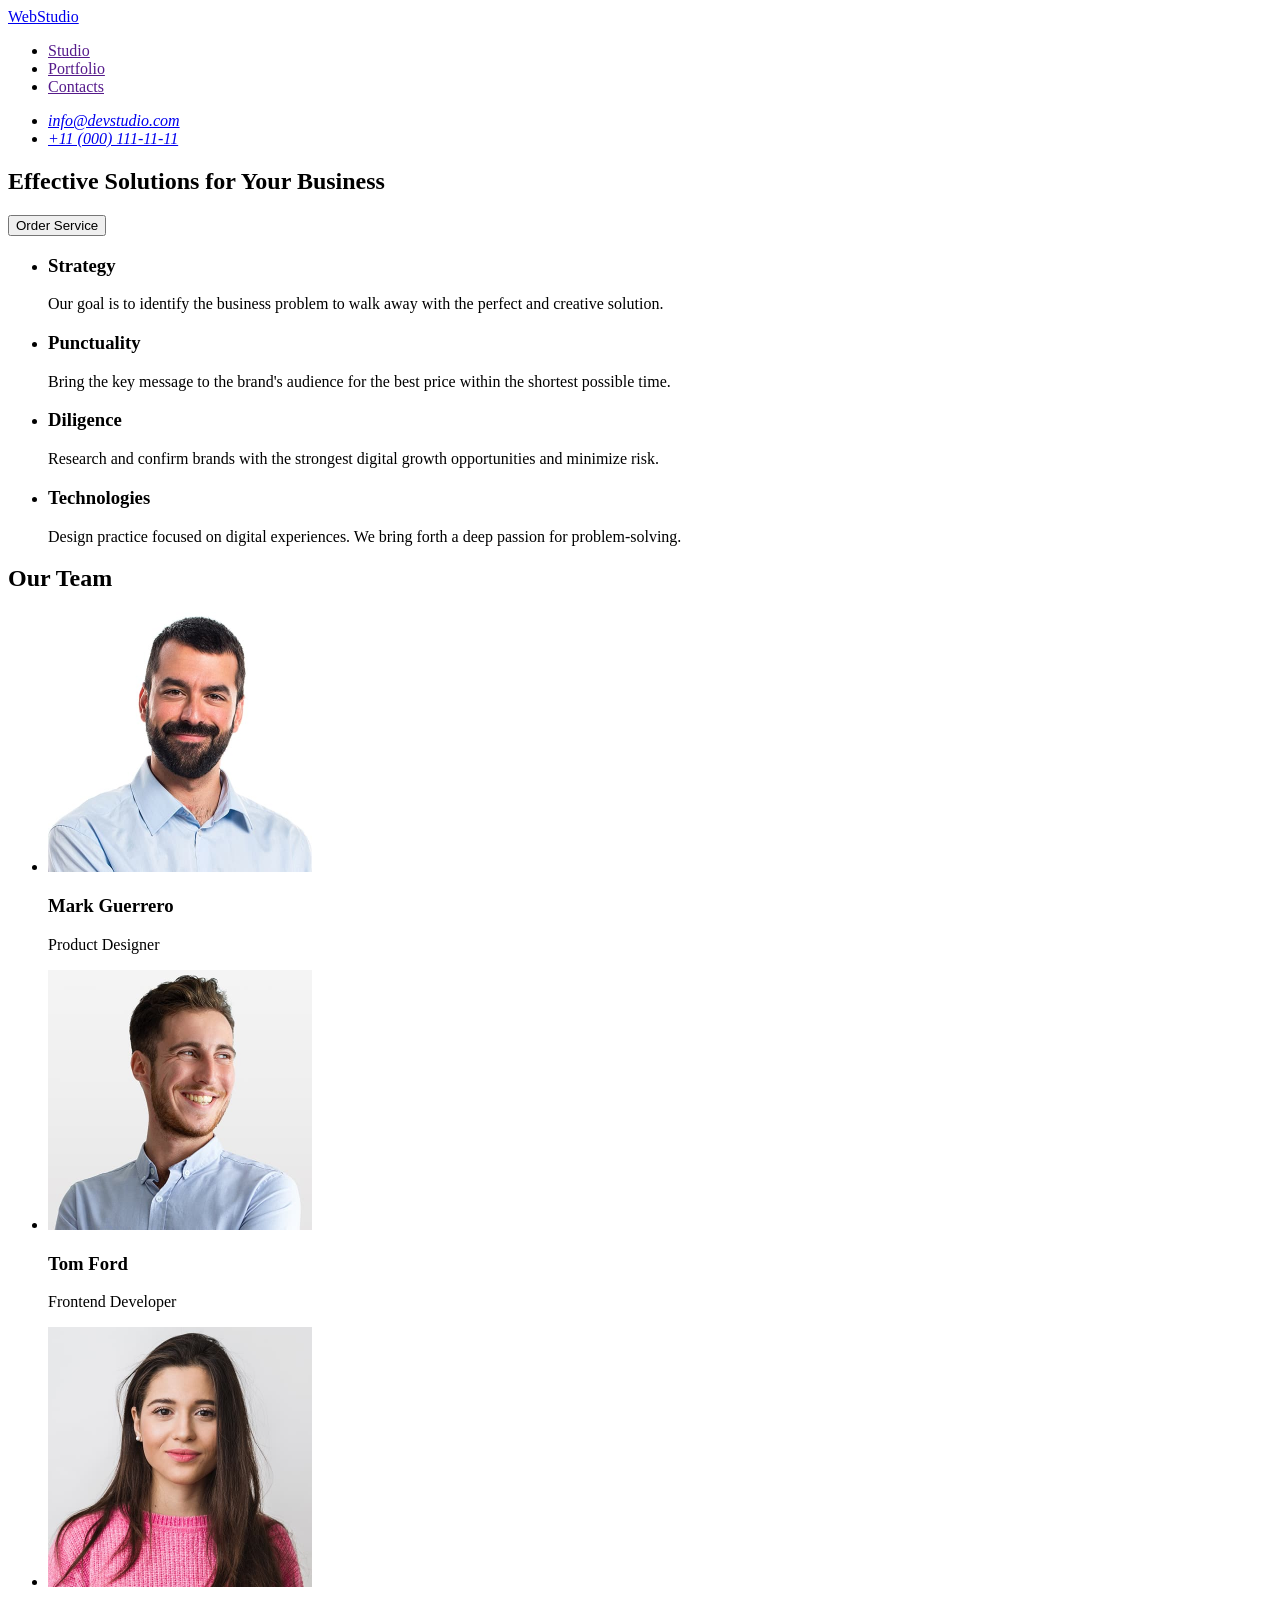
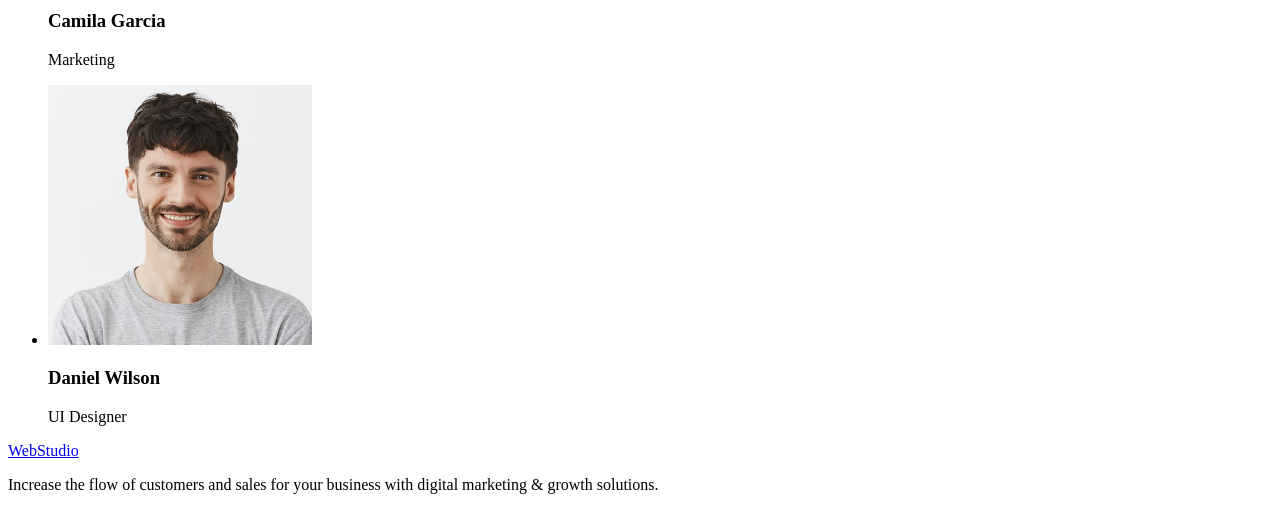
<file: index.html>
<!DOCTYPE html>
<html lang="en">

<head>
	<meta charset="UTF-8">
	<meta name="viewport" content="width=device-width, initial-scale=1.0">
	<title>WEBSTUDIO</title>
</head>

<body>
	<!--Header шапка сайту-->
	<header>
		<nav>
			<a href="./index.html">WebStudio</a>
			<ul>
				<li><a href="">Studio</a></li>
				<li><a href="">Portfolio</a></li>
				<li><a href="">Contacts</a></li>
			</ul>
		</nav>
		<address>
			<ul>
				<li><a href="mailto:info@devstudio.com">info@devstudio.com</a></li>
				<li><a href="tel:+110001111111">+11 (000) 111-11-11</a></li>
			</ul>
		</address>
	</header>
	<!--section 1-->
	<main>
		<section>
			<h1>Effective Solutions for Your Business</h1>
			<button type="button">Order Service</button>
		</section>
		<!--section 2-->
		<section>
			<h2 hidden>Skils</h2>
			<ul>
				<li>
					<h3>Strategy</h3>
					<p>Our goal is to identify the business
						problem to walk away with the perfect and creative solution. </p>
				</li>
				<li>
					<h3>Punctuality</h3>
					<p>Bring the key message to the brand's audience for the best price within the shortest possible time.</p>
				</li>
				<li>
					<h3>Diligence</h3>
					<p>Research and confirm brands with the strongest digital growth opportunities and minimize risk.</p>
				</li>
				<li>
					<h3>Technologies</h3>
					<p>Design practice focused on digital experiences. We bring forth a deep passion for problem-solving.</p>
				</li>
			</ul>
		</section>
		<!--Section 3-->
		<section>
			<h2>Our Team</h2>
			<ul>
				<li><img src="./images/markGuerrero.jpg" width="264" height="260" alt="product designer">
					<h3>Mark Guerrero</h3>
					<p>Product Designer</p>
				</li>
				<li><img src="./images/tomFord.jpg" width="264" height="260" alt="frontend designer">
					<h3>Tom Ford</h3>
					<p>Frontend Developer</p>
				</li>
				<li><img src="./images/camilaGarcia.jpg" width="264" height="260" alt="foto marketing">
					<h3>Camila Garcia</h3>
					<p>Marketing</p>
				</li>
				<li><img src="./images/danielWilson.jpg" width="264" height="260" alt="ui designer">
					<h3>Daniel Wilson</h3>
					<p>UI Designer</p>
				</li>
			</ul>
		</section>
	</main>
	<!--section 4-->
	<footer>
		<a href="./index.html">WebStudio</a>
		<p>Increase the flow of customers and sales for your business with digital marketing & growth solutions.</p>
		<h2 hidden>footer</h2>
	</footer>
</body>

</html>
</file>
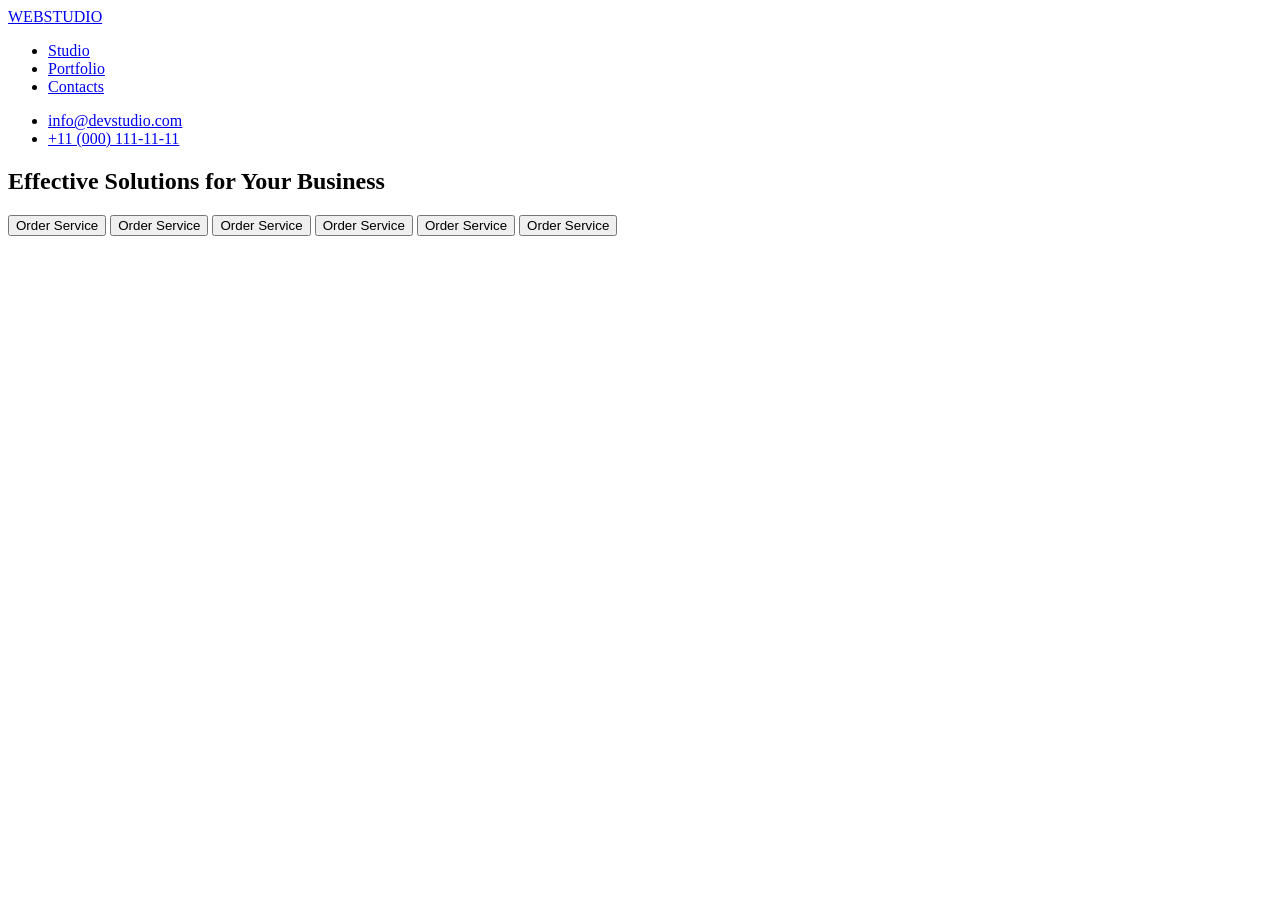
<file: portfolio.html>
<!DOCTYPE html>
<html lang="en">
  <head>
    <meta charset="UTF-8" />
    <meta http-equiv="X-UA-Compatible" content="IE=edge" />
    <meta name="viewport" content="width=device-width, initial-scale=1.0" />
    <title>WEBSTUDIO</title>
    <link rel="preconnect" href="https://fonts.googleapis.com" />
    <link rel="preconnect" href="https://fonts.gstatic.com" crossorigin />
    <link
      href="https://fonts.googleapis.com/css2?family=Montserrat:wght@700&family=Raleway:wght@700&family=Roboto:wght@400;500;900&display=swap"
      rel="stylesheet"
    />
    <link rel="stylesheet" href="css/style.css" />
  </head>
  <body>
    <!--Head Porfolio-->
    <header>
      <nav>
        <a class="logo" href="#"><span class="accent">WEB</span>STUDIO</a>
        <ul>
          <li><a class="studio-app" href="#">Studio</a></li>
          <li><a class="studio-app" href="#">Portfolio</a></li>
          <li><a class="studio-app" href="#">Contacts</a></li>
        </ul>
      </nav>
      <ul>
        <li><a class="studio-contact" href="malto:info@devstudio.com">info@devstudio.com</a></li>
        <li>
          <a class="studio-contact" href="tel:+11(000)111-11-11">+11 (000) 111-11-11</a>
        </li>
      </ul>
    </header>
    <main>
      <section>
        <h1 class="reklama">Effective Solutions for Your Business</h1>
        <button type="button" class="btn-btn-primary">Order Service</button>
        <button type="button" class="btn-btn-primary">Order Service</button>
        <button type="button" class="btn-btn-primary">Order Service</button>
        <button type="button" class="btn-btn-primary">Order Service</button>
        <button type="button" class="btn-btn-primary">Order Service</button>
        <button type="button" class="btn-btn-primary">Order Service</button>
      </section>
    </main>
    <footer></footer>
  </body>
</html>
</file>
<file: css/style.css>
/*
универсальный селектро
селектор id
селектор тега
селектор класу
селектор атрибуту
селектор наследия
селектор ребенка
*/
/* *{
    margin: 0;
}
body {
    font-family: 'Montserrat', sans-serif;
    font-family: 'Roboto', sans-serif; 
}
/*-----Header шапка сайту---*/
/*.logo{
    font-family: 'Raleway';
font-style: normal;
font-weight: 700;
font-size: 26px;
line-height: 31px;
/* identical to box height */
/*letter-spacing: 0.03em;
color: #000000;
}
.accent{
    font-family: 'Raleway';
font-style: normal;
font-weight: 700;
font-size: 26px;
line-height: 31px;
/* identical to box height */

/*letter-spacing: 0.03em;

color: #2196F3;
}
*{
    text-decoration: none;
}
ul{
    list-style: none;
}
#block {
    background: #2F303A;
    width: 1600px;
    height: 600px;
    left: 0px;
    top: 80px;
}
.studio-app:hover {
    font-family: 'Roboto';
font-style: normal;
font-weight: 600;
font-size: 16px;
line-height: 24px;
/* identical to box height, or 150% */
/*letter-spacing: 0.02em;
/* NAVY BLUE */
/*color: #2E2F42;
}
.reklama{
    font-family: 'Roboto';
font-style: normal;
font-weight: 900;
font-size: 44px;
line-height: 60px;
/* or 136% */
/*text-align: center;
letter-spacing: 0.06em;
text-transform: uppercase;
color: #FFFFFF;
}
.btn-btn-primary{
    position: absolute;
width: 200px;
height: 50px;
left: 700px;
top: 430px;

background: #2196F3;
box-shadow: 0px 4px 4px #FFFFFF (0, 0, 0, 0.15);
border-radius: 4px;
}

.order-service{
font-weight: 700;
font-size: 16px;
line-height: 30px;
/* identical to box height, or 188% */

/*display: flex;
align-items: center;
text-align: center;
letter-spacing: 0.06em;

color: #FFFFFF;
}

.block-footer{
    position: absolute;
width: 1600px;
height: 252px;
left: 0px;
top: 2097px;

background: #2F303A;
}
.logotype-footer{
    font-family: 'Raleway';
font-style: normal;
font-weight: 700;
font-size: 26px;
line-height: 31px;
/* identical to box height */

/*letter-spacing: 0.03em;

color: #FFFFFF;

}
.accent-fotter{
    font-family: 'Raleway';
font-style: normal;
font-weight: 700;
font-size: 26px;
line-height: 31px;
/* identical to box height */

/*letter-spacing: 0.03em;

color: #2196F3;

}
.adress{
font-weight: 400;
font-size: 14px;
line-height: 24px;
/* or 171% */
    
/*letter-spacing: 0.03em;
    
color: #FFFFFF;
}
.contacts{
font-weight: 400;
font-size: 14px;
line-height: 24px;
/* or 171% */

/*letter-spacing: 0.03em;

color: rgba(255, 255, 255, 0.6);
}
</file>
